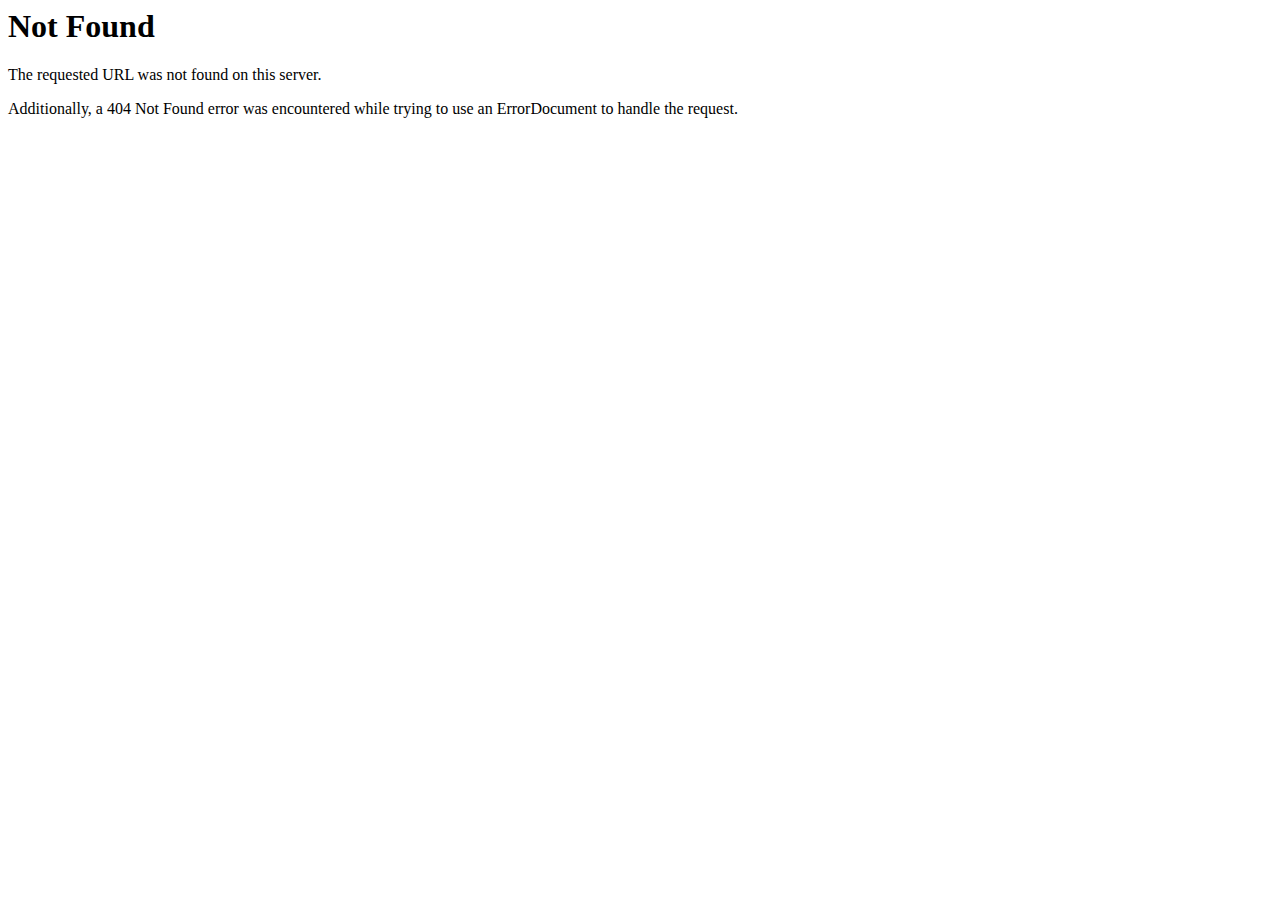
<file: img/apple-touch-icon-114x114.html>
<!DOCTYPE HTML PUBLIC "-//IETF//DTD HTML 2.0//EN">
<html><head>
<title>404 Not Found</title>
</head><body>
<h1>Not Found</h1>
<p>The requested URL was not found on this server.</p>
<p>Additionally, a 404 Not Found
error was encountered while trying to use an ErrorDocument to handle the request.</p>
</body></html>
</file>
